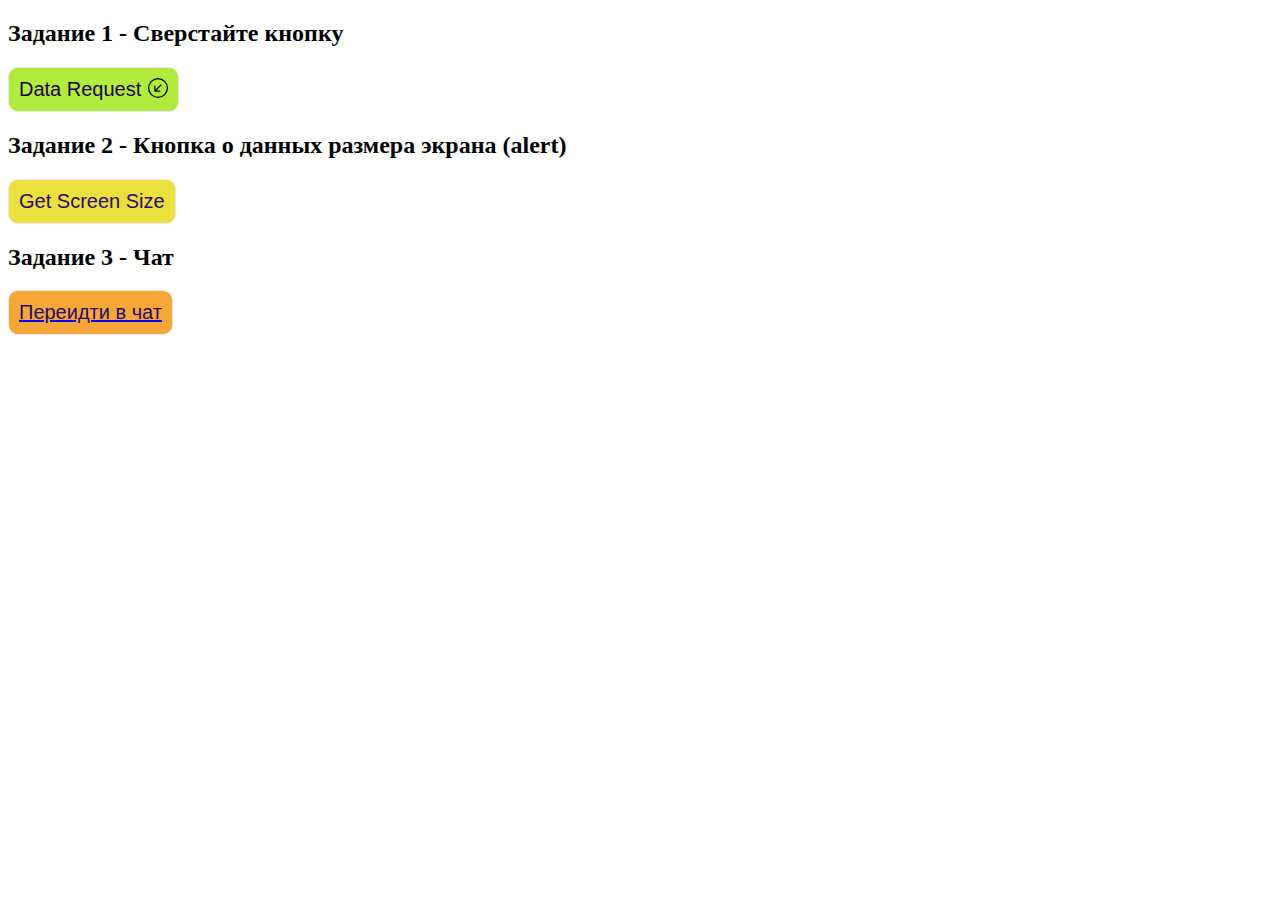
<file: index.html>
<!DOCTYPE html>
<html lang="en">
<head>
    <meta charset="UTF-8">
    <meta http-equiv="X-UA-Compatible" content="IE=edge">
    <meta name="viewport" content="width=device-width, initial-scale=1.0">
    <link rel="stylesheet" href="styles/styles.css" />
    <link href='https://fonts.googleapis.com/css?family=Montserrat' rel='stylesheet'>
    <link href="https://fonts.googleapis.com/css2?family=Montserrat:wght@400;500;600;700&display=swap" rel="stylesheet">
    <title>HW-04 - API</title>
</head>

<body>

    <!-- Задание 1
    Сверстайте кнопку, которая будет содержать в себе icon_01 (как в примере в последнем видео). 
    При клике на кнопку иконка должна меняться на icon_02. Повторный клик меняет иконку обратно. -->

    <h2> Задание 1 - Сверстайте кнопку</h2>

    <button class="button-data-request">
        <div class="button-text">Data Request</div>
        <div class="button-icon">
            <svg xmlns="http://www.w3.org/2000/svg" width="1.5em" height="1.5em" fill="currentColor" class="bi bi-arrow-down-left-circle" viewBox="0 0 16 16">
                <path fill-rule="evenodd" d="M1 8a7 7 0 1 0 14 0A7 7 0 0 0 1 8m15 0A8 8 0 1 1 0 8a8 8 0 0 1 16 0m-5.904-2.854a.5.5 0 1 1 .707.708L6.707 9.95h2.768a.5.5 0 1 1 0 1H5.5a.5.5 0 0 1-.5-.5V6.475a.5.5 0 1 1 1 0v2.768z"/>
            </svg>

            <svg xmlns="http://www.w3.org/2000/svg" width="1.5em" height="1.5em" fill="currentColor" class="bi bi-arrow-down-left-circle-fill" viewBox="0 0 16 16">
                <path d="M16 8A8 8 0 1 0 0 8a8 8 0 0 0 16 0m-5.904-2.803a.5.5 0 1 1 .707.707L6.707 10h2.768a.5.5 0 0 1 0 1H5.5a.5.5 0 0 1-.5-.5V6.525a.5.5 0 0 1 1 0v2.768z"/>
            </svg>
        </div>

    </button>

    <!-- Задание 2
    Сверстайте кнопку, клик на которую будет выводить данные о размерах экрана с помощью alert.  -->

    <h2> Задание 2 - Кнопка о данных размера экрана (alert)</h2>

    <button class="button-screen-size">
        <div class="button-text2">Get Screen Size</div>
    </button>

    <script src="script.js"></script>


    <h2> Задание 3 - Чат </h2>

    <a href="chat.html" target=”_blank”>
        <button class="button-view-chat">
            <div class="button-text2">Переидти в чат</div>
        </button>
    </a>

    <script src="script.js"></script>

</body>

</html>
</file>
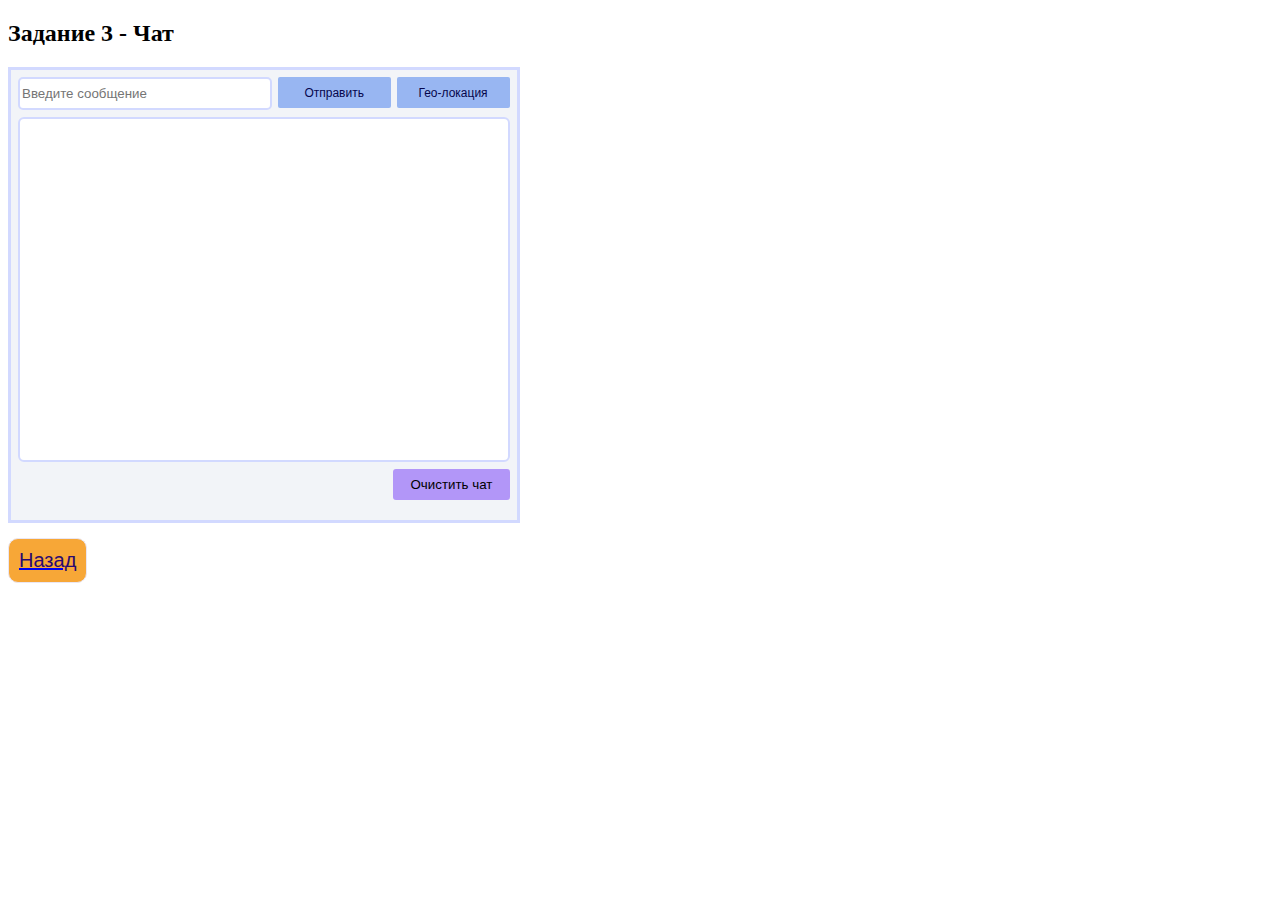
<file: chat.html>
<!DOCTYPE html>
<html lang="en">
<head>
    <meta charset="UTF-8">
    <meta http-equiv="X-UA-Compatible" content="IE=edge">
    <meta name="viewport" content="width=device-width, initial-scale=1.0">
    <link rel="stylesheet" href="styles/styles.css" />
    <link href='https://fonts.googleapis.com/css?family=Montserrat' rel='stylesheet'>
    <link href="https://fonts.googleapis.com/css2?family=Montserrat:wght@400;500;600;700&display=swap" rel="stylesheet">
    <title>HW-04 - API - Задание 3</title>
</head>

<body>

    <h2> Задание 3 - Чат </h2>
    <div class="chat-wrap">
        <form class="chat-input-form">
            <input class="chat-user-input" id="user-input" type="text" placeholder="Введите сообщение">
            <button class="button-chat-send">
                <div class="button-chat-text">Отправить</div>
            </button>
            <button class="button-chat-geo">
                <div class="button-chat-text">Гео-локация</div>
            </button>
        </form>
        <div class="chat-conversation-window">
            <!-- <div class="user-output" id="geo-user-input"> -->
                <p id="geo-status"></p>
                <a id="map-link" target="_blank"></a>
            <!-- </div> -->
        </div>
        <button class="button-clear-chat">
            <div class="button-clear-text">Очистить чат</div>
        </button>
    </div>
    
    <a href="index.html">
        <button class="button-view-chat">
            <div class="button-text2">Назад</div>
        </button>
    </a>

    <script src="chat.js"></script>

</body>

</html>
</file>
<file: styles/styles.css>
/* Задание 1  */

.button-data-request{
    background-color: #b1eb3d;
    border-radius: 10px;
    border: 1px solid rgb(234, 230, 242);
    padding: 10px;
    display: flex;
    cursor: pointer;
}

.button-text{
    color: rgb(27, 2, 81);
    margin-right: 7px;
    font-size: 20px;
}

.bi-arrow-down-left-circle-fill{
    display: none;
}


/* Задание 2 */
.button-screen-size{
    background-color: #ebe03d;
    border-radius: 10px;
    border: 1px solid rgb(234, 230, 242);
    padding: 10px;
    display: flex;
    cursor: pointer;
}
.button-text2{
    color: rgb(42, 9, 113);
    font-size: 20px;
}
.button-view-chat{
    background-color: #f7a737;
    border-radius: 10px;
    border: 1px solid rgb(234, 230, 242);
    padding: 10px;
    display: flex;
    cursor: pointer;
}


/* Задание 3 */
.chat-wrap{
    background-color: rgb(242, 244, 248);
    border: 3px solid rgb(210, 217, 255);
    height: 50vh;
    width: 40%;
    position: relative;
    margin-bottom: 15px;
}
.chat-input-form{
    justify-content: space-between;
    display: flex;
    padding: 7px 7px 0px;
    
}
.chat-user-input{
    width: 50%;
    height: 3vh;
    border-radius: 5px;
    border: 2px solid rgb(210, 217, 255);
}
.button-chat-text{
    font-size: 12px;
    color: rgb(6, 6, 77);
}
.button-chat-send,
.button-chat-geo{
    width: 23%;
    background-color:rgb(152, 182, 242);
    border: none;
    height: 3.5vh;
    border-radius: 2px;
    cursor: pointer;
}

.chat-conversation-window{
    background-color: rgb(255, 255, 255);
    border: 2px solid rgb(210, 217, 255);
    border-radius: 6px;
    margin: 7px;
    height: 37vh;
    display: flex;
    flex-direction: column;
    padding: 4px;
}
.user-output,
.echo-output{
    padding: 4px;
    margin: 4px;
    max-width: 60%;
    border-radius: 5px;
}
.user-output{
    border: 2px solid rgb(210, 217, 255);
    align-self: flex-end;
}
.echo-output{
    border: 2px solid rgb(218, 218, 218);
    align-self: flex-start;

}
.button-clear-chat{
    border: none;
    background-color: rgb(178, 150, 248);
    height: 3.5vh;
    border-radius: 3px;
    width: 23%;
    position: absolute;
    right: 7px;
    cursor: pointer;
}
</file>
